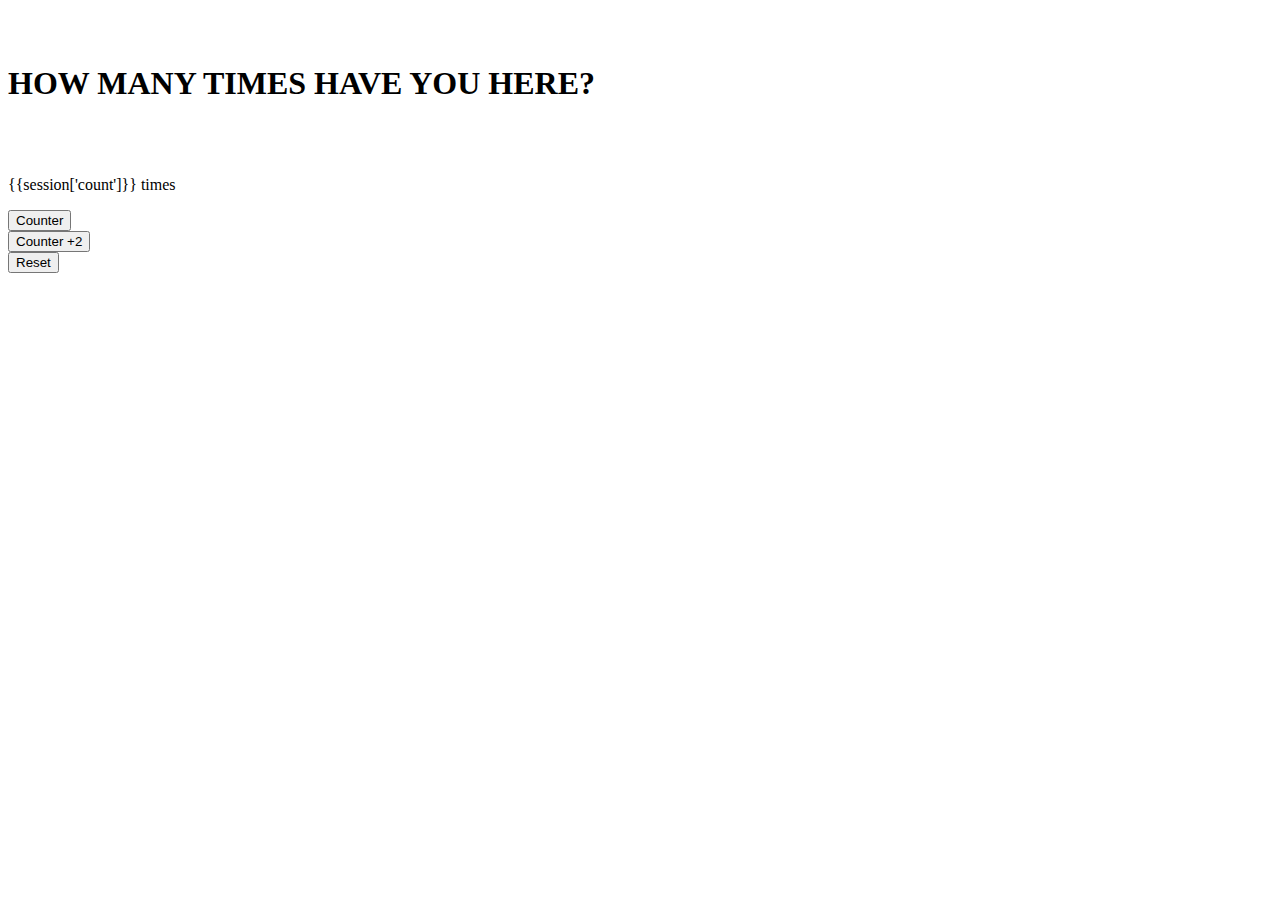
<file: counter/templates/index.html>
<!DOCTYPE html>
<html lang="en">
<head>
    <meta charset="UTF-8">
    <meta http-equiv="X-UA-Compatible" content="IE=edge">
    <meta name="viewport" content="width=device-width, initial-scale=1.0">
    <link rel="stylesheet" href="https://stackpath.bootstrapcdn.com/bootstrap/4.1.3/css/bootstrap.min.css" integrity="sha384-MCw98/SFnGE8fJT3GXwEOngsV7Zt27NXFoaoApmYm81iuXoPkFOJwJ8ERdknLPMO"
    crossorigin="anonymous">
    <title>Counter With Sessions</title>
</head>
<body>

    <div class="container">
        <div class="text-center">
            <br>
            <br>
            <h1 class="text-info" >HOW MANY TIMES HAVE YOU HERE?</h1>
            <br>
            <br>
            <p> {{session['count']}} times </p>
            <form action="/addOne" type= "submit" method="post" >
                <button class="btn btn-primary mb-4">Counter</button>
            </form>

            <form action="/addTwo" type= "submit" method="post" >
                <button class="btn btn-primary mb-4">Counter +2 </button>
            </form>

            <form action="/reset" method="post">
                <button class="btn btn-primary mb-4">Reset</button>
            </form>

        </div>
    </div>


</body>
</html>
</file>
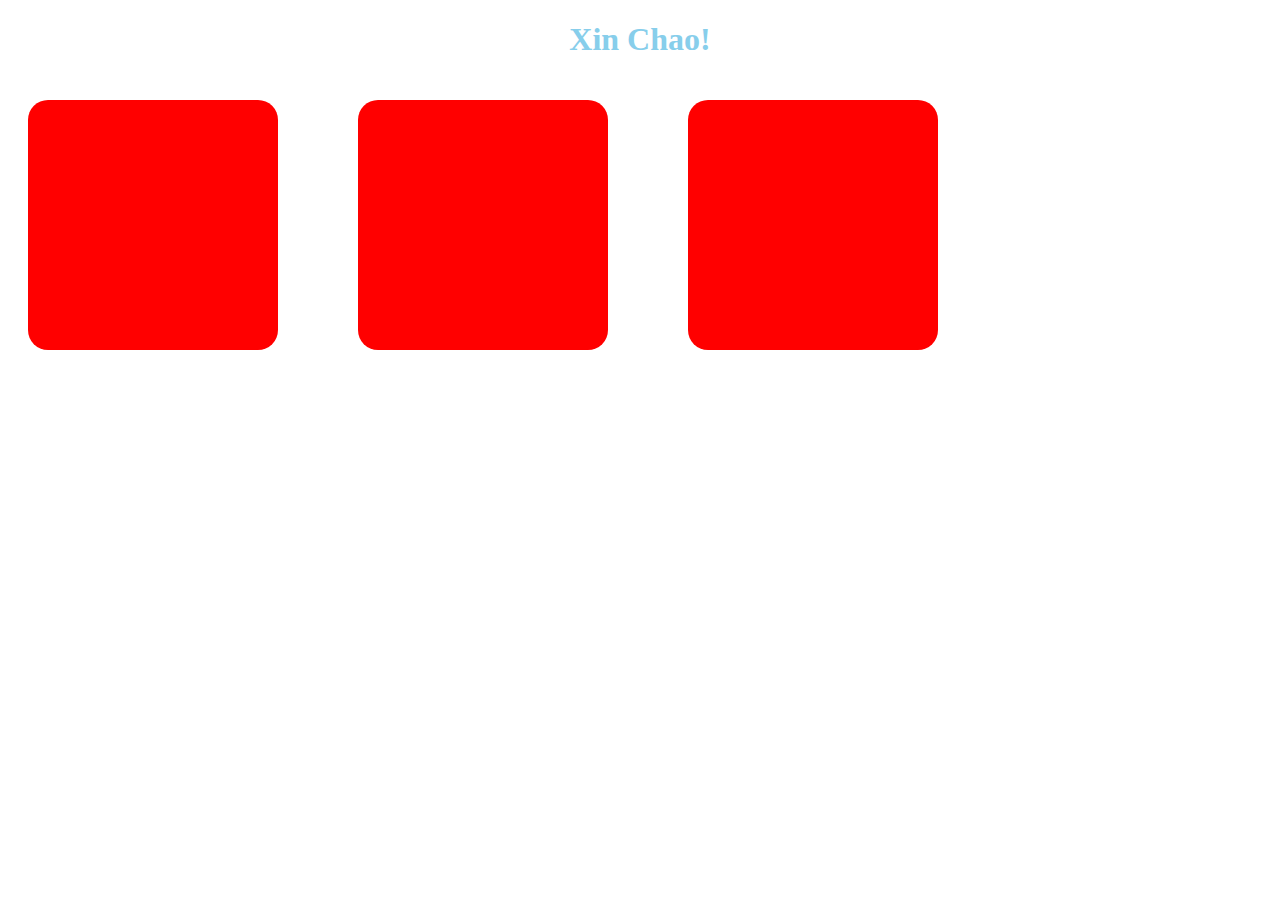
<file: playground/templates/index1.html>
<!-- challenge 2 -->

<!DOCTYPE html>
<html lang="en">
<head>
    <meta charset="UTF-8">
    <meta name="viewport" content="width=device-width, initial-scale=1.0">
    <title>Playground Core Assignment</title>
</head>
<body>
    <h1 style="color:skyblue; text-align:center;">Xin Chao!</h1>

    <wrapper id="wrapper" style="max-width:950px; display: flex; justify-content:space-between">
    <div class = "box" style="height:250px; width:250px; background-color: red; margin: 20px; border-radius:20px;"></div>
    <div class = "box" style="height:250px; width:250px; background-color: red; margin: 20px; border-radius:20px;"></div>
    <div class = "box" style="height:250px; width:250px; background-color: red; margin: 20px; border-radius:20px;"></div>
    </wrapper>
</body>
</html>
</file>
